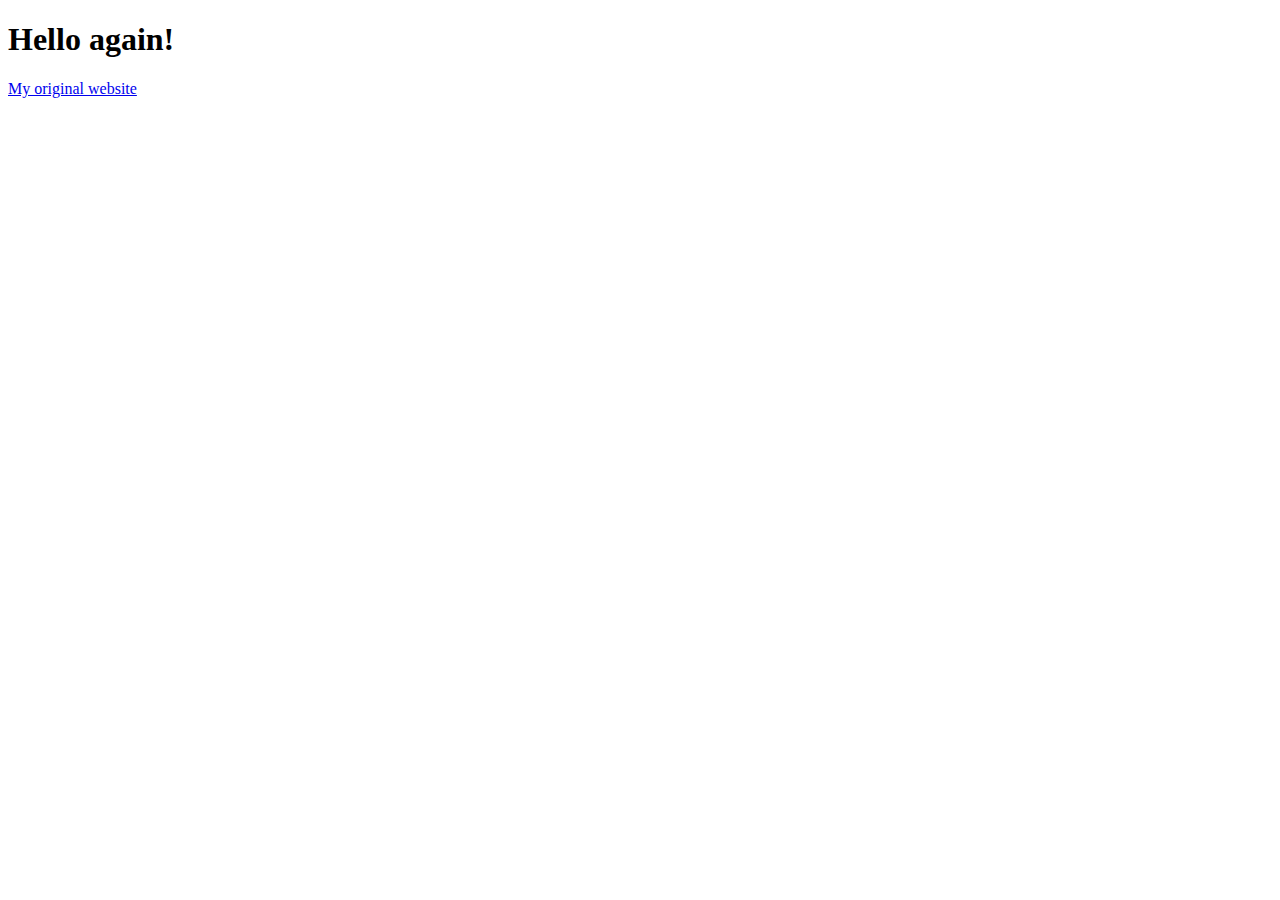
<file: index2.html>
<!DOCTYPE html>
<html>

<head>
  <meta charset="utf-8">
  <title>Lapio website</title>
</head>

<body>
  <!--Do the exercises here-->
  <h1>Hello again!</h1>
  <a href="./index.html">My original website</a>
  <!-- It is another hello webpage-->
</body>

</html>
</file>
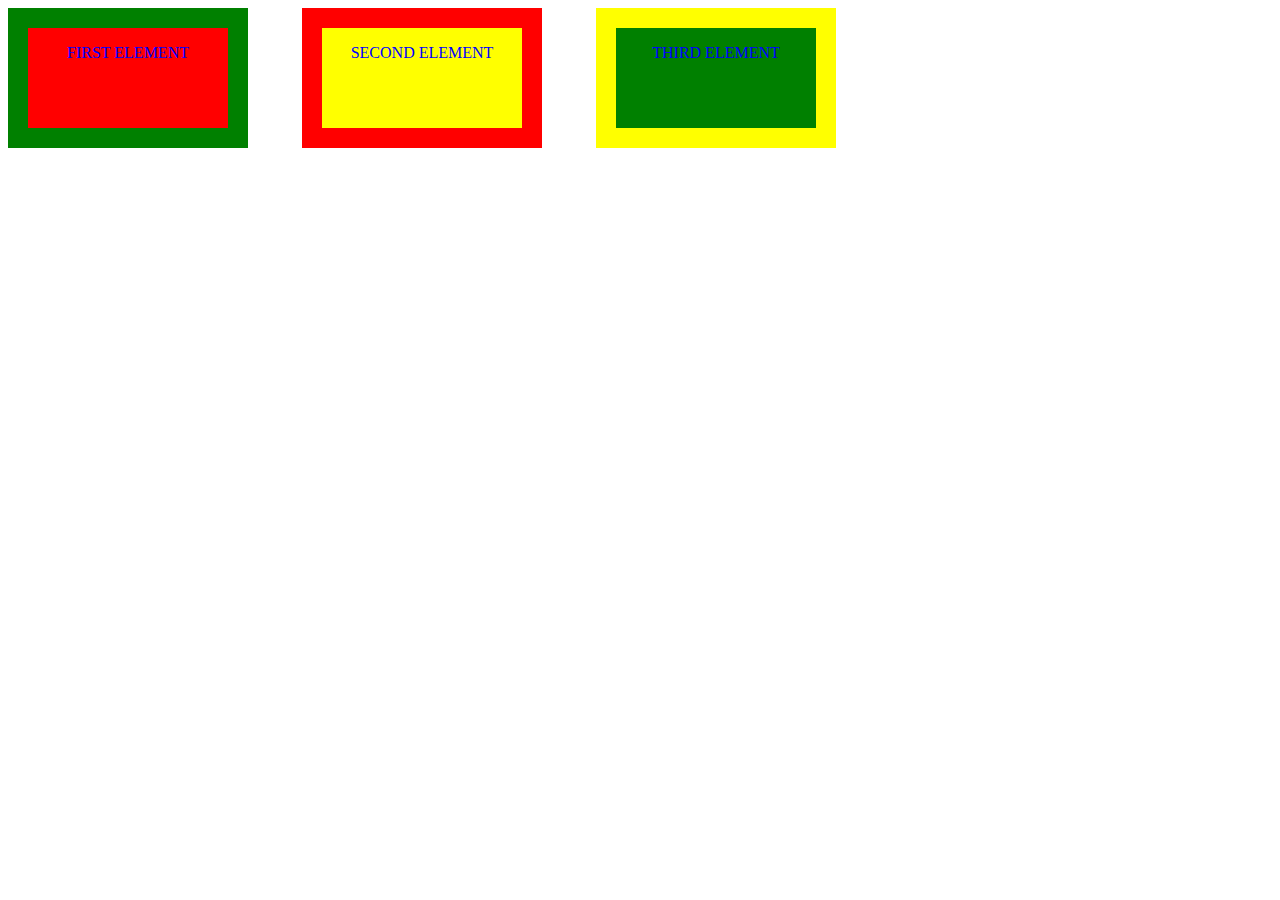
<file: positions.html>
<!DOCTYPE html>
<html>

<head>
  <meta charset="utf-8">
  <title>Lapio website</title>
  <link rel="stylesheet" href="style2.css">
</head>

<body>
  <!--Do the exercises here-->
  <div class="first-box-container">
    <p>FIRST ELEMENT</p>
  </div>
  <div class="second-box-container">
    <p>SECOND ELEMENT</p>
  </div>
  <div class="third-box-container">
    <p>THIRD ELEMENT</p>
  </div>

</body>

</html>
</file>
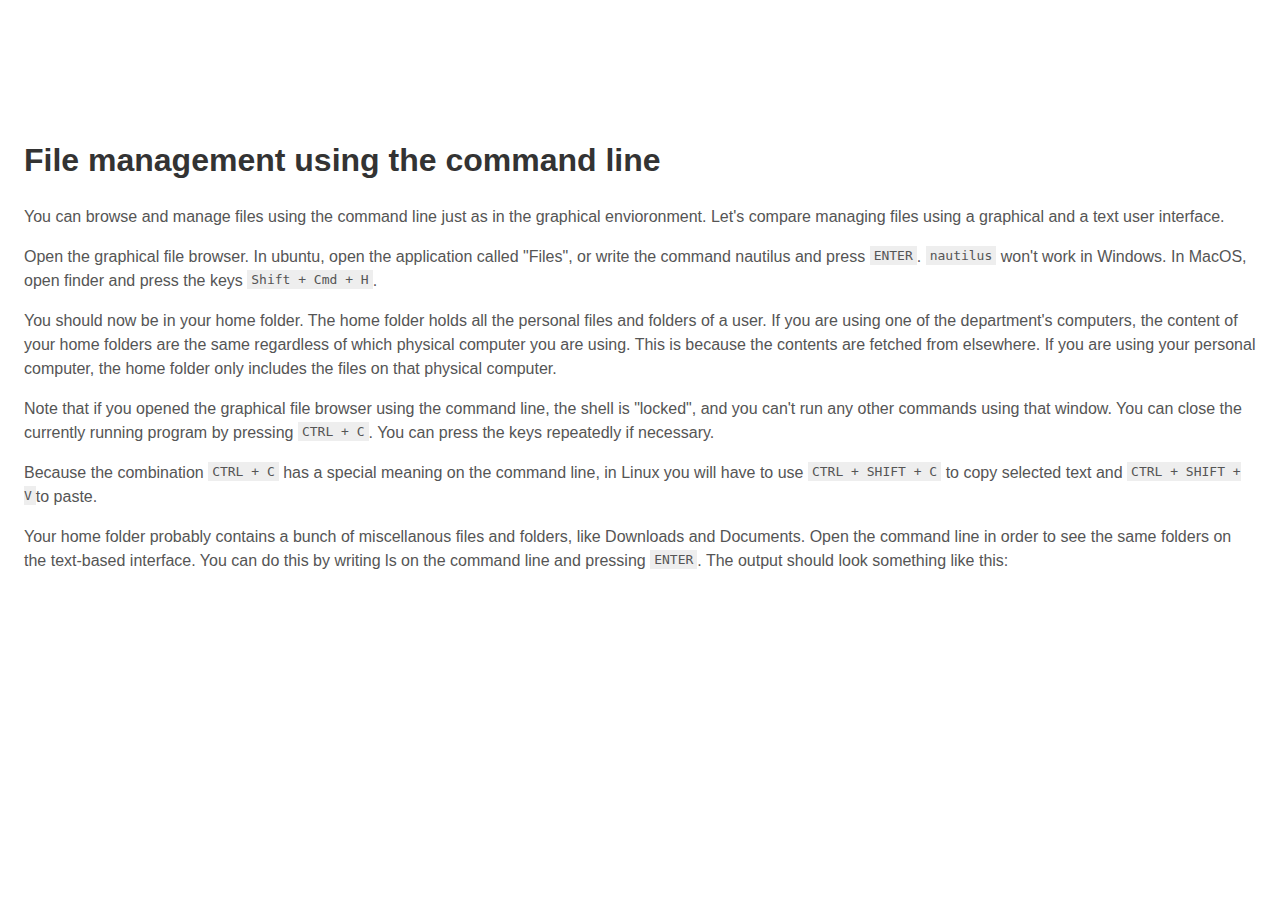
<file: site.html>
<!DOCTYPE html>
<html>

<head>
  <meta charset="utf-8">
  <title>Lapio website</title>
  <link rel="stylesheet" href="style3.css">
</head>

  <body>
    <h1>File management using the command line</h1>
    <p>You can browse and manage files using the command line just as in the graphical envioronment. Let's compare managing files using a graphical and a text user interface.</p>
    <p>Open the graphical file browser. In ubuntu, open the application called "Files", or write the command nautilus and press <code>ENTER</code>. <code>nautilus</code> won't work in Windows. In MacOS, open finder and press the keys <code>Shift + Cmd + H</code>.</p>
    <p>You should now be in your home folder. The home folder holds all the personal files and folders of a user. If you are using one of the department's computers, the content of your home folders are the same regardless of which physical computer you are using. This is because the contents are fetched from elsewhere. If you are using your personal computer, the home folder only includes the files on that physical computer.</p>
    <p>Note that if you opened the graphical file browser using the command line, the shell is "locked", and you can't run any other commands using that window. You can close the currently running program by pressing <code>CTRL + C</code>. You can press the keys repeatedly if necessary. </p>
    <p>Because the combination <code>CTRL + C</code> has a special meaning on the command line, in Linux you will have to use <code>CTRL + SHIFT + C</code> to copy selected text and <code>CTRL + SHIFT + V</code>to paste.</p>
    <p>Your home folder probably contains a bunch of miscellanous files and folders, like Downloads and Documents. Open the command line in order to see the same folders on the text-based interface. You can do this by writing ls on the command line and pressing <code>ENTER</code>. The output should look something like this:</p>
  </body>

</html>
</file>
<file: style2.css>
p {color: blue;}
.first-box-container {
  width: 200px;
  height: 100px;
  background-color: red;
  text-align: center;
  display: inline-block;
  border-color: green;
  border-width: 20px;
  border-style: solid;
}

.second-box-container {
  width: 200px;
  height: 100px;
  background-color: yellow;
  display: inline-block;
  position: relative;
  left: 50px;
  text-align: center;
  border-color: red;
  border-width: 20px;
  border-style: solid;
}

.third-box-container {
  width: 200px;
  height: 100px;
  background-color: green;
  display: inline-block;
  position: relative;
  left: 100px;
  text-align: center;
  border-color: yellow;
  border-width: 20px;
  border-style: solid;
}
</file>
<file: style3.css>
body {
  font-family: 'Helvetica', 'Arial', sans-serif;
  color: #555;
  line-height: 1.5;
  padding: 4em 1em;
}
h1 {
  color: #333;
  margin-top: 1em;
  padding-top: 1em;
}
code {
  padding: 2px 4px;
  vertical-align: text-bottom;
  background: #eee;
}
</file>
